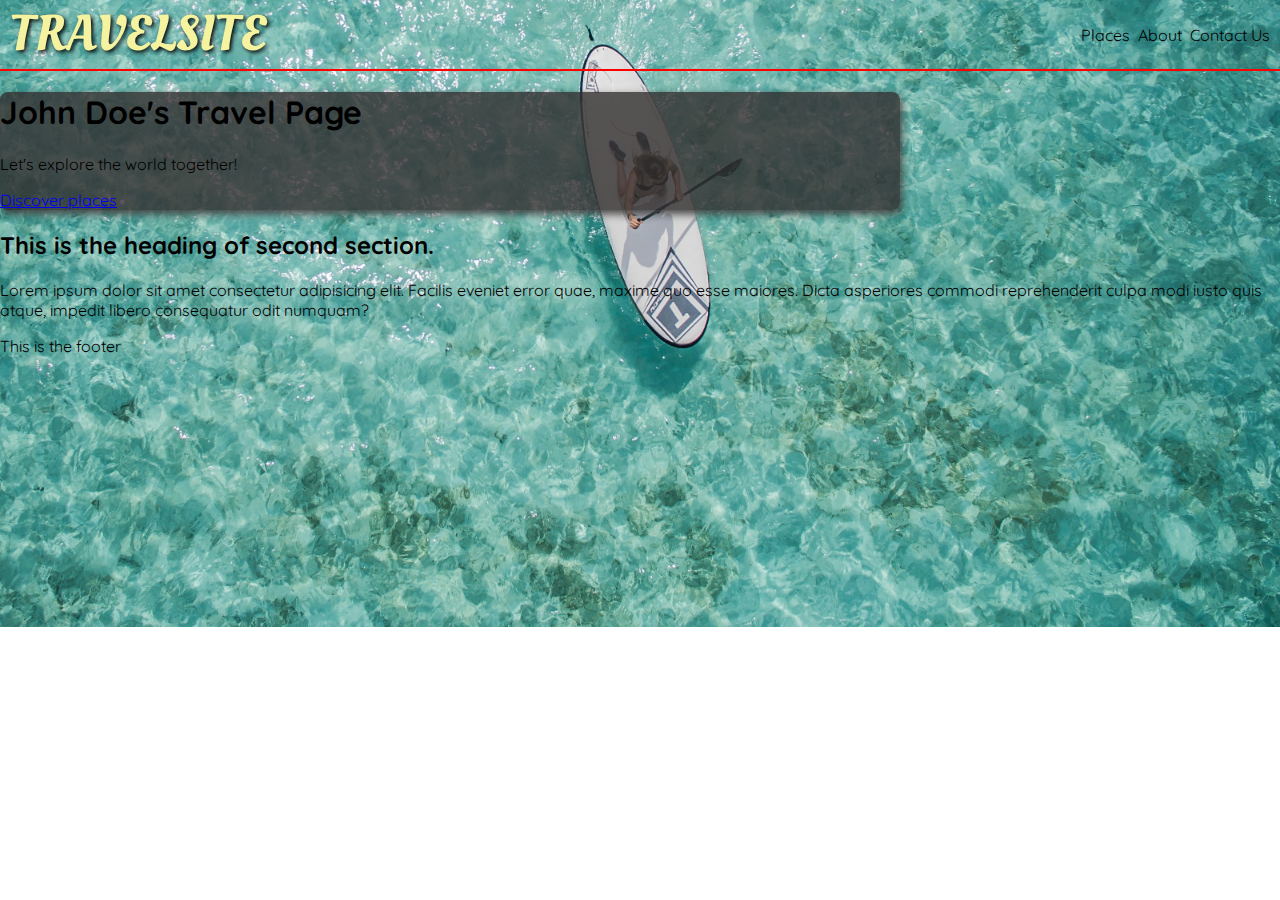
<file: index.html>
<!DOCTYPE html>
<html lang="en">
<head>
    <meta charset="UTF-8">
    <meta name="viewport" content="width=device-width, initial-scale=1.0">
    <title>Travel Site</title>
    <link rel="preconnect" href="https://fonts.googleapis.com">
    <link rel="preconnect" href="https://fonts.gstatic.com" crossorigin>
    <link href="https://fonts.googleapis.com/css2?family=Oleo+Script:wght@700&family=Quicksand:wght@300;500&family=Raleway:wght@700&display=swap" rel="stylesheet">
    <link rel="stylesheet" href="/styles/shared.css" />
    <link rel="stylesheet" href="/styles/index.css" />
</head>
<body>
    <header>
        <div id="logo">
            <a href="/index.html">TravelSite</a>
        </div>
        <nav>
            <ul>
                <li><a href="./places.html">Places</a></li>
                <li>About</li>
                <li>Contact Us</li>
            </ul>
        </nav>
    </header>
    <main>
        <section id="hero">
            <div>
                <h1>John Doe's Travel Page</h1>
                <p>Let's explore the world together!</p>
                <a href="/places.html">Discover places</a>
            </div>
        </section>
        <section id="highlights">
            <h2>This is the heading of second section.</h2>
            <p>Lorem ipsum dolor sit amet consectetur adipisicing elit. Facilis eveniet error quae, maxime quo esse maiores. Dicta asperiores commodi reprehenderit culpa modi iusto quis atque, impedit libero consequatur odit numquam?</p>
        </section>
    </main>
    <footer>This is the footer</footer>
</body>
</html>
</file>
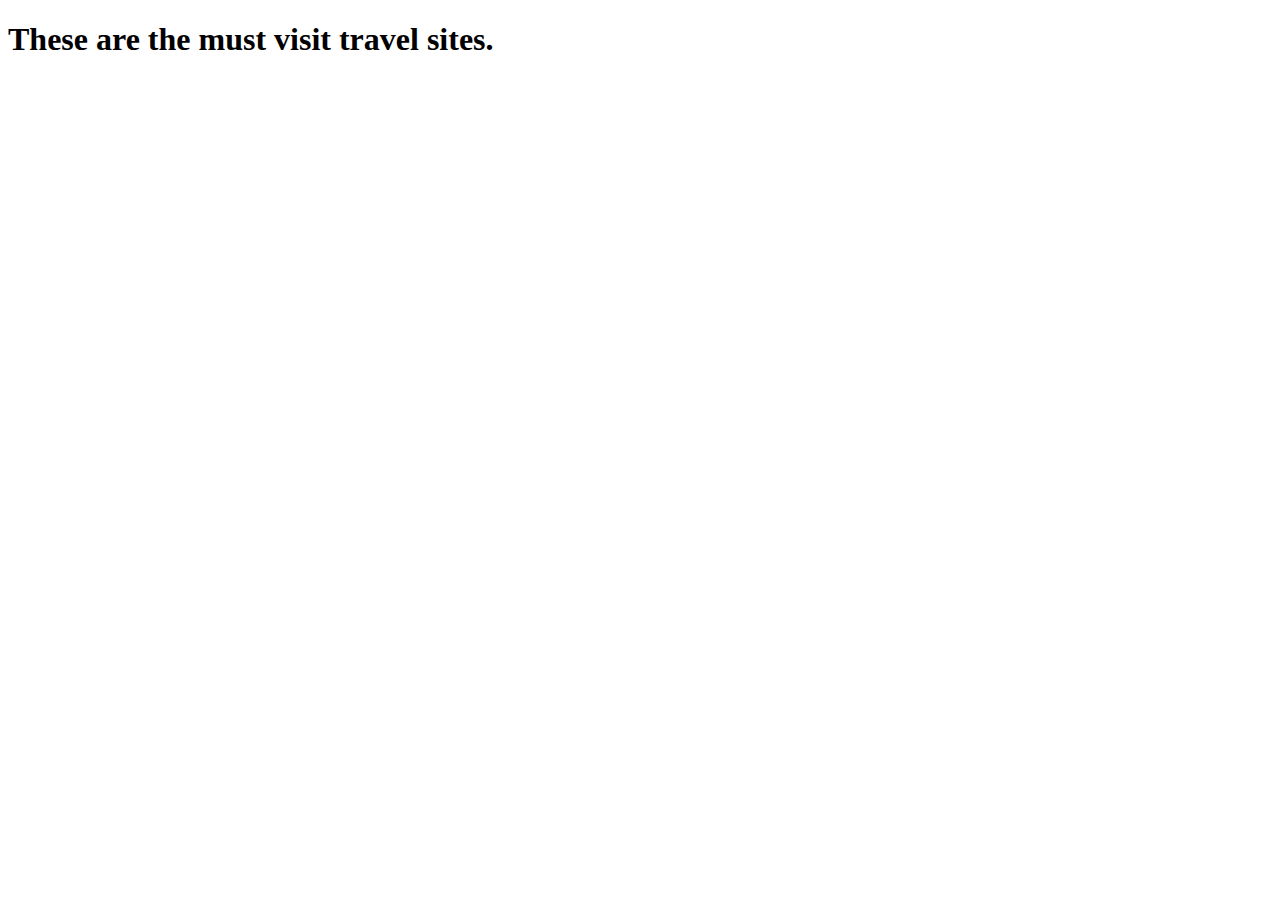
<file: places.html>
<!DOCTYPE html>
<html lang="en">
<head>
    <meta charset="UTF-8">
    <meta name="viewport" content="width=device-width, initial-scale=1.0">
    <title>Places - TravelSite</title>
</head>
<body>
    <h1>These are the must visit travel sites.</h1>
</body>
</html>
</file>
<file: styles/shared.css>
body {
    margin: 0;
    font-family: 'Quicksand', sans-serif;
    /* background-color: antiquewhite; */
    background-image: url("../assets/images/ocean.jpg");
    background-size:     cover;
    background-repeat:   no-repeat;
    background-position: center center;
}

ul {
    list-style: none;
    margin: 0;
    padding: 0;
}

#logo a{
    padding: 10px;
    font-family: 'Oleo Script', cursive;
    color: rgb(245, 243, 160);
    font-size: 50px;
    text-decoration: none;
    text-transform: uppercase;
    text-shadow: 2px 2px 4px rgb(0,0,0);
}

header {
    display: flex;
    align-items: center;
    justify-content: space-between;    
    border-bottom: 2px solid red;
}

header ul {
    display: flex;
    flex-wrap: wrap;
}

header li {
    padding-left: 8px;
}

header li > a {
    text-decoration: none;
    color: black;
}

nav {
    margin-left: auto;
    padding-right: 10px;
    display: flex;
    align-items: center;
    justify-content: space-between;
}
</file>
<file: styles/index.css>
.font-families {
    font-family: 'Oleo Script', cursive;
    font-family: 'Quicksand', sans-serif;
    font-family: 'Raleway', sans-serif;
}

#hero div {
    width: 900px;
    background-color: rgba(51,47,47,0.8);
    box-shadow: 2px 4px 8px rgb(68,67,67);
    border-radius: 8px;
}
</file>
